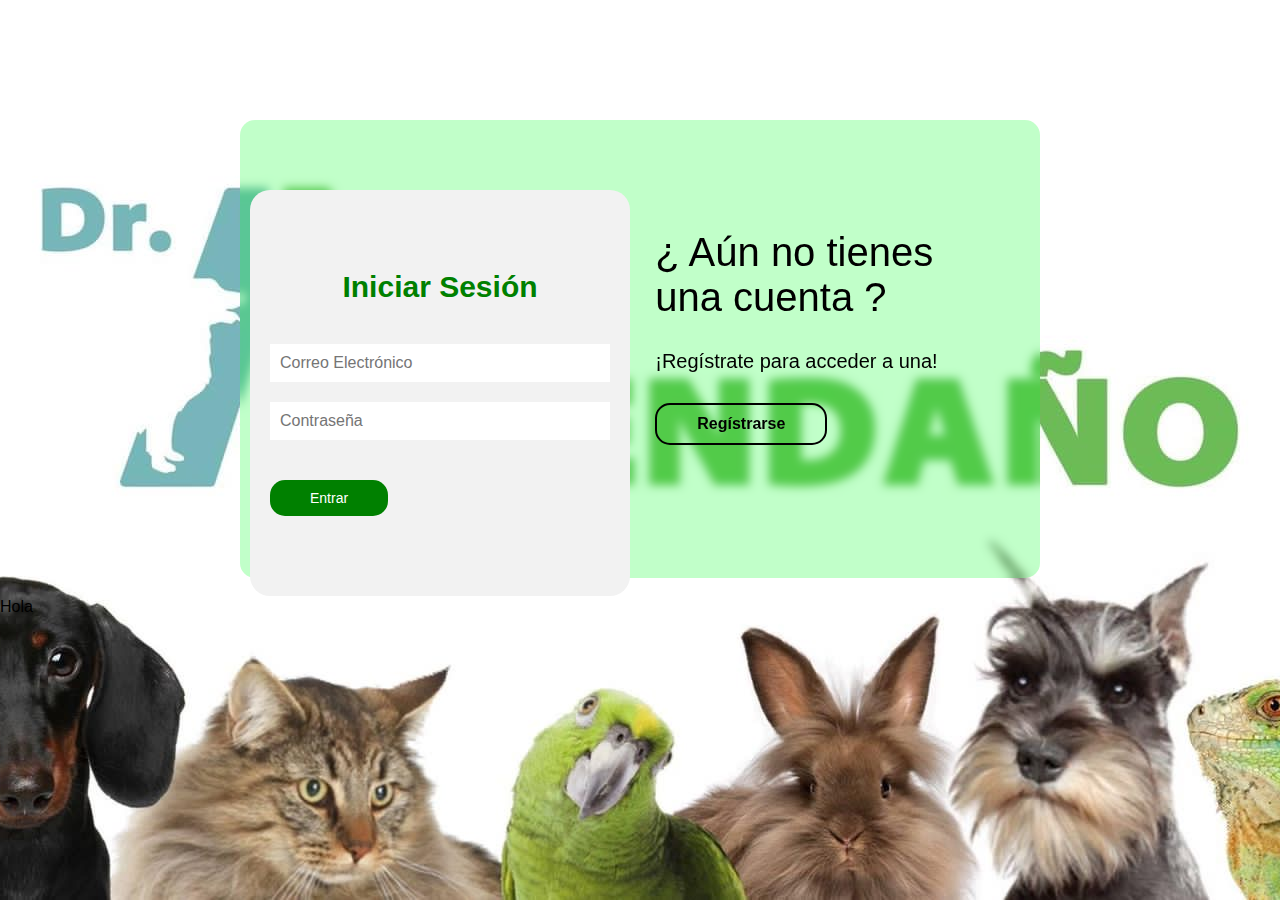
<file: Proy-vet/view/assets/index.html>
<!DOCTYPE html>
<html lang="en">
<head>
    <meta charset="UTF-8">
    <meta name="viewport" content="width=device-width, initial-scale=1.0">
    <title>Login/Register</title>
    <link rel="stylesheet" href="./css/login.css">
</head>
<body>

    <main>
        <!--Contenedor de toda la sec de login-register-->
        <div class="container_all">
            <!--Caja trasera de login-->
            <div class="back_box">
                <div class="back_box-login">

                    <h3>¿ Ya tienes una cuenta ?</h3>
                    <p>¡Inicia sesión para entrar a la página!</p>
                    <button id="boton_iniciar_sesion">Iniciar Sesión</button>

                </div>
                <!--Caja traser de register-->
                <div class="back_box-register">

                    <h3>¿ Aún no tienes una cuenta ?</h3>
                    <p>¡Regístrate para acceder a una!</p>
                    <button id="boton_iniciar_sesion">Regístrarse</button>
                    
                </div>
            </div>
            <!--Contenedor de Formularios-->
            <div class="container_login-register">

                <!--Formulario Login-->
                <form action="" class="formulario_login">
                    <h2>Iniciar Sesión</h2>
                    <Input type="text" placeholder="Correo Electrónico"></Input>
                    <Input type="password" placeholder="Contraseña"></Input>
                    <button>Entrar</button>
                </form>

                <!--Formulario Register-->
                <form action="" class="formulario_register">
                    <h2>Regístrarse</h2>
                    <Input type="text" placeholder="Nombre"></Input>
                    <Input type="text" placeholder="Primer Apellido"></Input>
                    <Input type="text" placeholder="Correo Electrónico"></Input>                    
                    <Input type="password" placeholder="Contraseña"></Input>
                    <button>Regístrarse</button>
                </form>
        </div> 
             
        </div>

    </main>
    
    <script src="./js/script.js"></script>

    <footer>
        <p>Hola</p>
    </footer>
</body>
</html>
</file>
<file: Proy-vet/view/assets/css/login.css>
*{
    margin: 0;
    padding: 0;
    box-sizing: border-box;
    text-decoration: none;
    font-family: sans-serif;
}

body {
    background-image: url(../img/logo1.JPG);
    background-size: cover;
    background-repeat: no-repeat;
    background-position: center;
    background-attachment: fixed;
}
 main{
    width: 100%;
    padding: 20px;
    margin: auto;
    margin-top: 100px;
 }

 .container_all {
    width: 100%;
    max-width: 800px;
    margin: auto;
    position: relative;
 }

 .back_box{
    width: 100%;
    padding: 10px 20px;
    display: flex;
    justify-content: center;
    backdrop-filter: blur(5px);
    background-color: rgba(0, 255, 34, 0.244);
    border-radius: 15px;
 }

 .back_box div {
    margin: 100px 40px;
    color: black;
    transition: all 500ms;
 }

 .back_box div p {
    margin-top: 30px;
    font-size: 20px;
 } 
 .back_box div button {
    margin-top: 30px;
 }

 .back_box div h3 {
    font-weight: 400;
    font-size: 40px;
 }

 .back_box button{
    padding: 10px 40px;
    border: 2px solid black;
    border-radius: 15px;
    background: transparent;
    font-size: 16px;
    font-weight: 600;
    cursor: pointer;
    outline: none;
    transition: all 300ms;
 }

 .back_box button:hover{
    background-color: white;
    color: green;
 }

 /*Formularios*/

 .container_login-register{
    display: flex;
    align-items: center;
    width: 100%;
    max-width: 380px;
    position: relative;
    top: -185px;
    left: 10px;
 }

 .container_login-register form{
    width: 100%;
    padding: 80px 20px;
    background: #F2F2F2;
    position: absolute;
    border-radius: 20px;
 }

 .container_login-register h2{
    font-size: 30px;
    text-align: center;
    margin-bottom: 20px;
    color: green;
 }

 .container_login-register form input{
    width: 100%;
    margin-top: 20px;
    padding: 10px;
    border: none;
    background: white;
    font-size: 16px;
    outline: none;
 }

 .container_login-register form button{
    padding: 10px 40px;
    margin-top: 40px;
    border: none;
    font-size: 14px;
    background: green;
    color: white;
    border-radius: 15px;
    cursor: pointer;
    outline: none;
 }

.formulario_login{
    opacity: 1;
    display: block;
 }

 .formulario_register{
    display: none;
 }

 /*Responsive desing*/

 @media screen and (max-width: 850px){
   
   main {
      margin-top: 50px;
   }

   .back_box {
      max-width: 350px;
      height: 300px;
      flex-direction: column;
      margin: auto;
   }

   .back_box div {
      margin: 0;
      position: absolute;
   }

   /*formulario*/

   .container_login-register{
      top: -10px;
      left: -5px;
      margin: auto;
   }

   .container_login-register form {
      position: relative;
   }

 }
</file>
